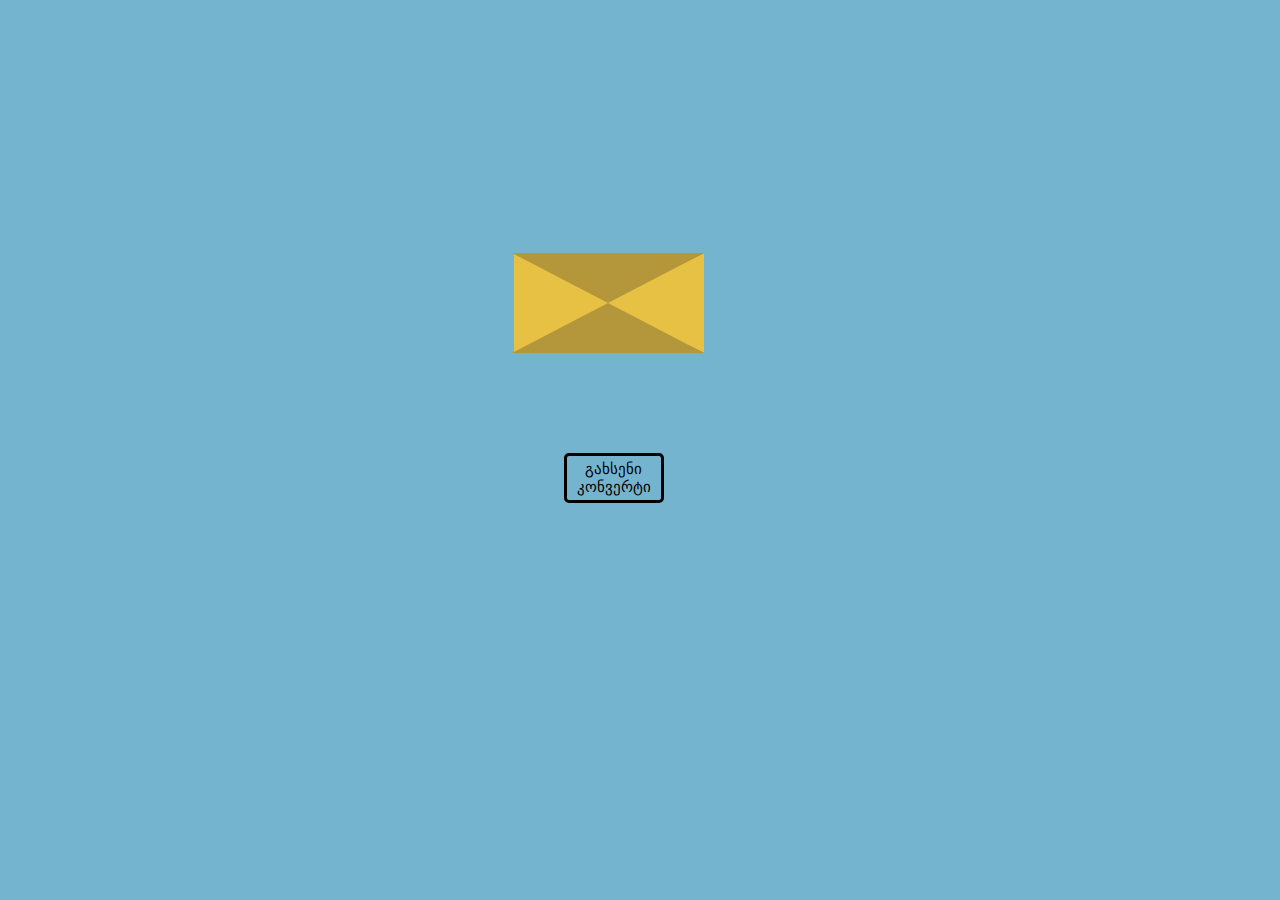
<file: index.html>
<!DOCTYPE html>
<html lang="en">
<head>
  <meta charset="UTF-8">
  <meta name="viewport" content="width=device-width, initial-scale=1.0">
  <title>lovers</title>
  <link rel="stylesheet" href="lovers.css">
</head>
<body>
  <div class="maildiv">
    <img src="favorite.png" class="heart" id="heart">
    <img src="favorite.png" class="heart1" id="heart1">
    <img src="favorite.png" class="heart2" id="heart2">
    <img src="favorite.png" class="heart3" id="heart3">
    <img src="favorite.png" class="heart4" id="heart4">
    <div class="mailright"></div>
    <div class="mailleft"></div>
    <div class="mailbottom"></div>
    <div class="mailtop" id="mailtop"></div>
    <div class="mailback"></div>
    <div class="mailpaper" id="mailpaper"> ძალიან მიყვარხარ </div>
    <button class="openkonvert" id="openkonvert"> გახსენი კონვერტი </button>
    




  </div>

  <script src="lovers.js"></script>
</body>
</html>
</file>
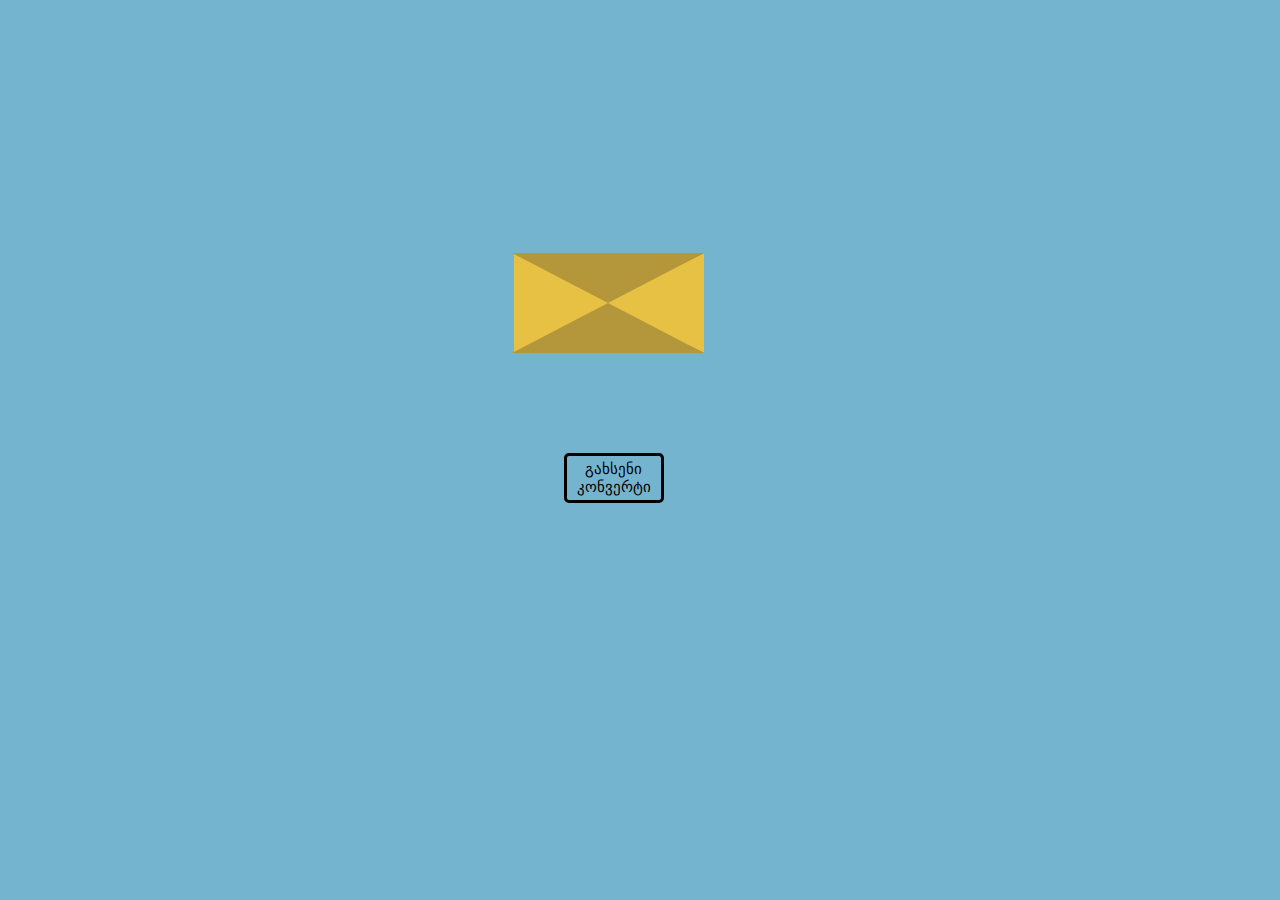
<file: lovers.html>
<!DOCTYPE html>
<html lang="en">
<head>
  <meta charset="UTF-8">
  <meta name="viewport" content="width=device-width, initial-scale=1.0">
  <title>lovers</title>
  <link rel="stylesheet" href="lovers.css">
</head>
<body>
  <div class="maildiv">
    <img src="favorite.png" class="heart" id="heart">
    <img src="favorite.png" class="heart1" id="heart1">
    <img src="favorite.png" class="heart2" id="heart2">
    <img src="favorite.png" class="heart3" id="heart3">
    <img src="favorite.png" class="heart4" id="heart4">
    <div class="mailright"></div>
    <div class="mailleft"></div>
    <div class="mailbottom"></div>
    <div class="mailtop" id="mailtop"></div>
    <div class="mailback"></div>
    <div class="mailpaper" id="mailpaper"> ძალიან მიყვარხარ </div>
    <button class="openkonvert" id="openkonvert"> გახსენი კონვერტი </button>
    




  </div>

  <script src="lovers.js"></script>
</body>
</html>
</file>
<file: lovers.css>
body{
  background-color: rgb(117, 180, 207);
  transition: background-color 1s;
}

body.change{
  background-color: rgb(234, 173, 225);
}

.maildiv{
  margin-top: 20%;
  margin-left: 40%;
}

@media screen and (max-width:768px){
.maildiv{
  margin-top: 40%;
  margin-left: 30%;
}
}
.mailback{
  height: 100px;
  width: 190px;
  background-color:rgb(131, 109, 39);
  position: absolute;
  z-index: -1;
}

.mailleft{
  width:0px;
  height: 0;
  border-left: 50px solid transparent;
  border-right: 50px solid transparent;
  border-bottom: 100px solid rgb(231, 193, 68);
  position: absolute;
  rotate: 90deg;
  z-index: 2;
}

.mailright{
  width:0px;
  height: 0;
  border-left: 50px solid transparent;
  border-right: 50px solid transparent;
  border-bottom: 100px solid rgb(231, 193, 68);
  position: absolute;
  margin-left: 90px;
  rotate: -90deg;
  z-index: 2;
}

.mailbottom{
  width:0;
  height: 0;
  border-left: 96px solid transparent;
  border-right: 96px solid transparent;
  border-bottom: 50px solid rgb(180, 151, 58);
  position: absolute;
  margin-top: 50px;
  margin-left: -2px;
  z-index: 2;
}


.mailtop{
  width:0;
  height: 0;
  border-left: 96px solid transparent;
  border-right: 96px solid transparent;
  border-bottom: 50px solid rgb(180, 151, 58);
  position: absolute;
  margin-top: 0px;
  margin-left: -2px;
  rotate: 180deg;
  z-index: 2;
  transition: rotate 1s, margin-top 1s ease-in-out;
 }

.mailtop.up{
  margin-top: -150px;
}







.openkonvert{
  height: 50px;
  width: 100px;
  background-color: rgba(0, 0, 0, 0);
  position: absolute;
  z-index: 2;
  margin-top: 200px;
  border: solid;
  border-color: rgb(0, 0, 0);
  border-radius: 5px;
  margin-left:50px;
  font-size: 15px;
  transition: height 0.4s, width 0.4s, margin-top 0.4s, margin-left 0.4s, font-size 0.4s,
  backgroun-color 0.4s, color 0.4s;
}

.openkonvert:hover{
  height:60px;
  width: 110px;
  margin-top: 195px;
  margin-left:45px;
  font-size: 18px ;
  color:rgb(0, 0, 0) ;
}


.mailpaper{
  height: 80px;
  width: 145px;
  background-color: rgb(248, 226, 179);
  margin-left: 15px ;
  position: absolute;
  z-index: 1;
  margin-top: 20px;
  transition: margin-top 1s;
  padding-left: 15px;
}

.mailpaper.up{
  margin-top: -50px;
}

.heart{
  width: 60px;
  position: absolute;
  z-index: 2;
  rotate: 20deg;
  animation: heart 3s ease-in-out;
  margin-top: 5px;
}


@keyframes heart{
  0%{
    width: 70px;
  position: absolute;
  z-index: 2;
  rotate: 20deg;
  }
  50%{

    margin-top: -50px;
    rotate:-20deg ;
    margin-left: -20px;
  }

  100%{
    margin-top: -100px;
    rotate: 20deg ;
    margin-left: -10px;
  }

}

.heart1{
  width: 60px;
  position: absolute;
  z-index: 2;
  rotate: 50deg;
  animation: heart1 4s ease-in-out;
  margin-top: 40px;
  margin-left: 80px;
}


@keyframes heart1{
  0%{
    width: 80px;
  position: absolute;
  z-index: 2;
  rotate: 50deg;
  }
  50%{

    margin-top: -50px;
    rotate:-10deg ;
    margin-left: 90px;
  }

  100%{
    margin-top: -100px;
    rotate: 20deg ;
    margin-left: 80px;
  }

}



.heart2{
  width: 40px;
  position: absolute;
  z-index: 2;
  rotate: -20deg;
  animation: heart2 2s ease-in-out;
  margin-top: 40px;
  margin-left: 130px;
}


@keyframes heart2{
  0%{
    width: 60px;
  position: absolute;
  z-index: 2;
  rotate: 30deg;
  }
  50%{

    margin-top: -50px;
    rotate:-20deg ;
    margin-left: 120px;
  }

  100%{
    margin-top: -100px;
    rotate: 20deg ;
    margin-left: 130px;
  }

}



.heart3{
  width: 30px;
  position: absolute;
  z-index: 2;
  rotate: -50deg;
  animation: heart3 2.5s ease-in-out;
  margin-top: 40px;
  margin-left: 20px;
}


@keyframes heart3{
  0%{
    width: 60px;
  position: absolute;
  z-index: 2;
  rotate: 20deg;
  }
  50%{

    margin-top: -50px;
    rotate: 50deg ;
    margin-left: 30px;
  }

  100%{
    margin-top: -100px;
    rotate: 20deg ;
    margin-left: 40px;
  }

}


.heart4{
  width: 70px;
  position: absolute;
  z-index: 2;
  rotate: 40deg;
  animation: heart4 3.5s ease-in-out;
  margin-top: 40px;
  margin-left: 80px;
}


@keyframes heart4{
  0%{
    width: 60px;
  position: absolute;
  z-index: 2;
  rotate: 4deg;
  }
  50%{

    margin-top: -50px;
    rotate: 0deg ;
    margin-left: 60px;
  }

  100%{
    margin-top: -100px;
    rotate: -20deg ;
    margin-left: 70px;
  }

}
</file>
